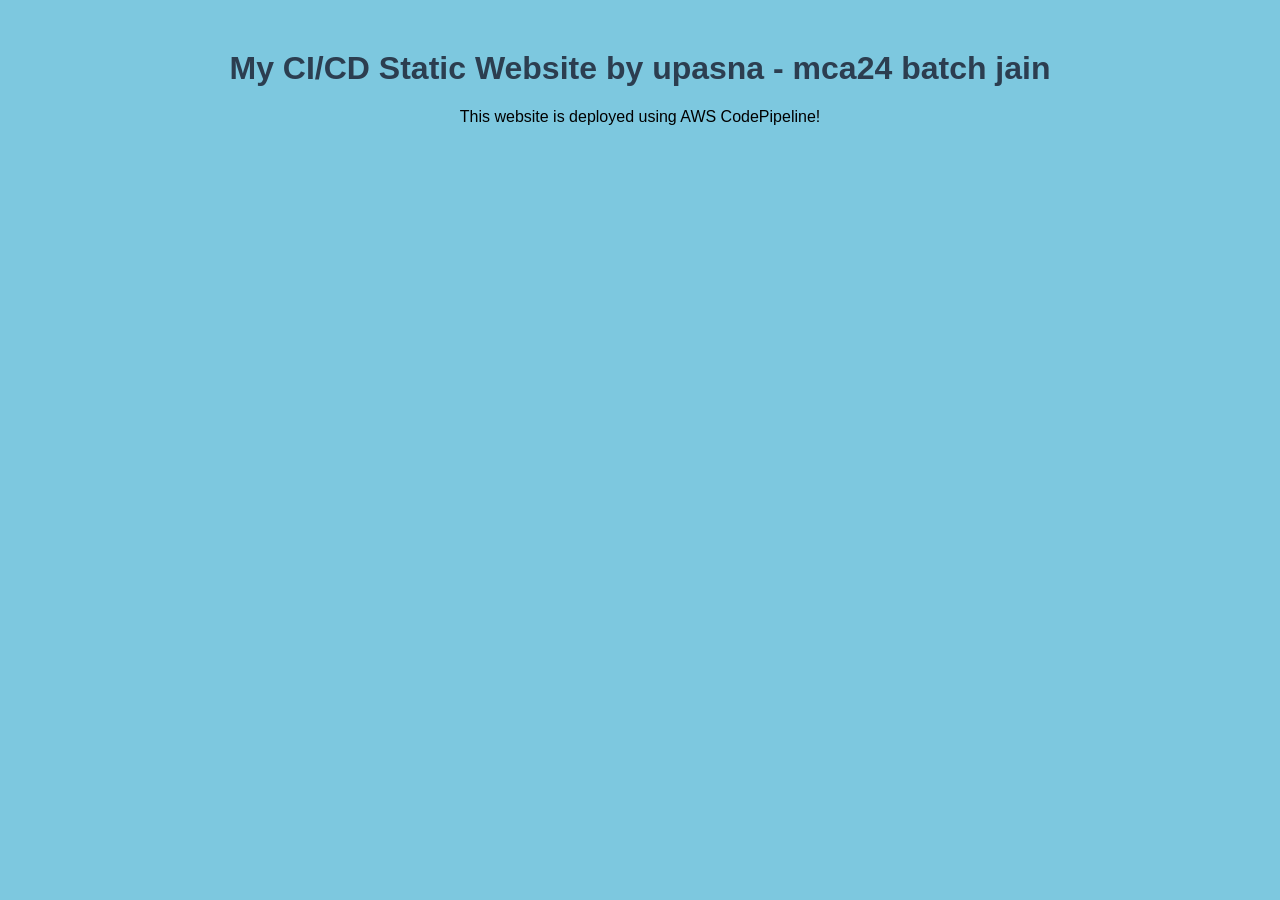
<file: index.html>
<!DOCTYPE html>
<html>
<head>
    <title>AWS CI/CD Project</title>
    <link rel="stylesheet" href="./css/style.css">
    <style>
        body {
            text-align: center;
            font-family: Arial;
            margin-top: 50px;

        }
        h1 {
            color: #2c3e50;
        }
    </style>
</head>
<body>

    <h1>My CI/CD Static Website
        by upasna - mca24 batch jain
    </h1>
    <p>This website is deployed using AWS CodePipeline!</p>

</body>
</html>
</file>
<file: css/style.css>
body {
    background-color: rgb(125, 200, 223);
}
</file>
